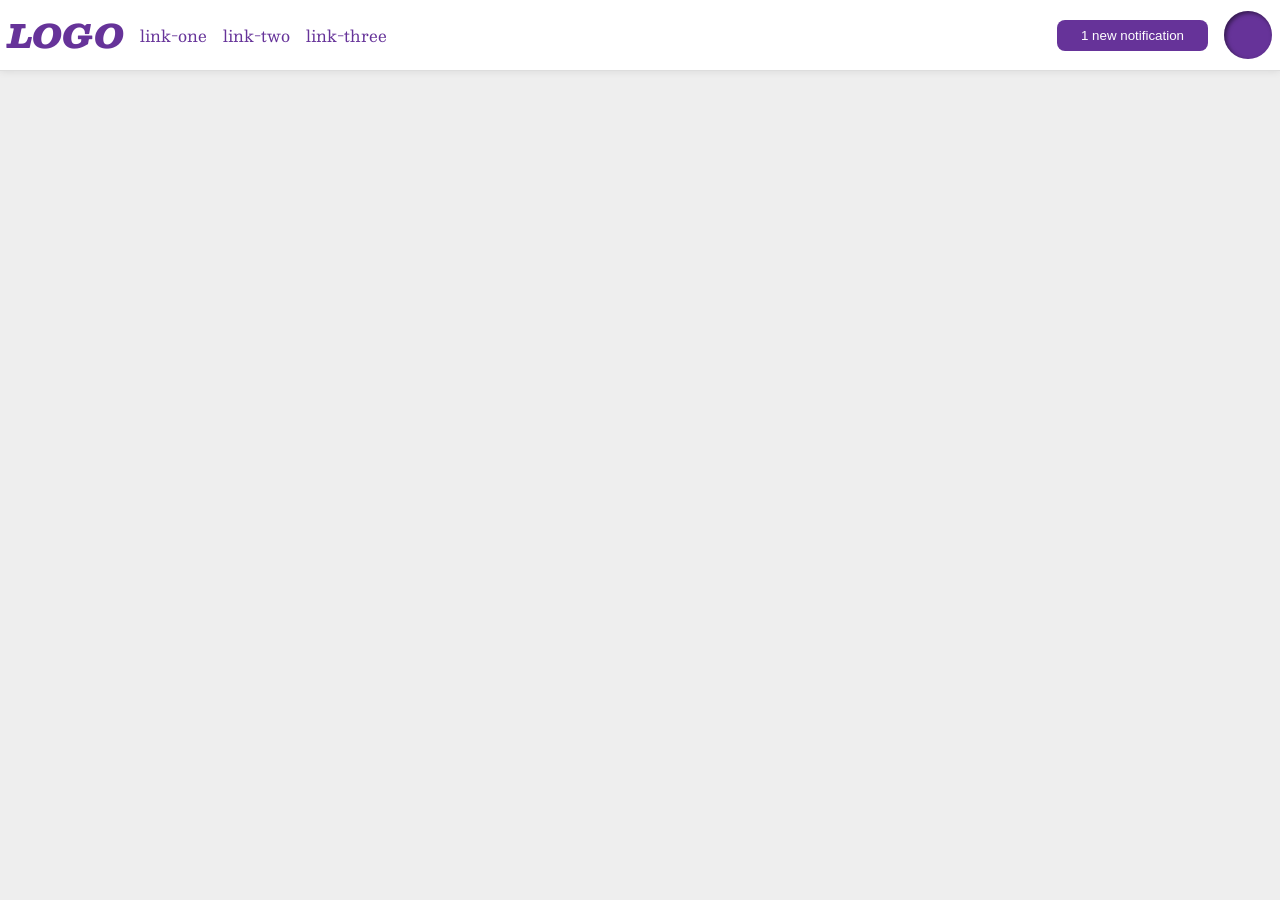
<file: foundations/flex/03-flex-header-2/index.html>
<!DOCTYPE html>
<html lang="en">
  <head>
    <meta charset="UTF-8">
    <meta http-equiv="X-UA-Compatible" content="IE=edge">
    <meta name="viewport" content="width=device-width, initial-scale=1.0">
    <title>Flex Header 2</title>
    <link rel="stylesheet" href="style.css">
  </head>
  <body>
    <div class="header">
      <div class="header-left-side">
        <div class="logo">
          LOGO
        </div>
        <ul class="links">
          <li><a href="https://google.com">link-one</a></li>
          <li><a href="https://google.com">link-two</a></li>
          <li><a href="https://google.com">link-three</a></li>
        </ul>
      </div>
      <div class="header-right-side">
        <button class="notifications">
          1 new notification
        </button>
        <div class="profile-image"></div>
      </div>
    </div>
  </body>
</html>
</file>
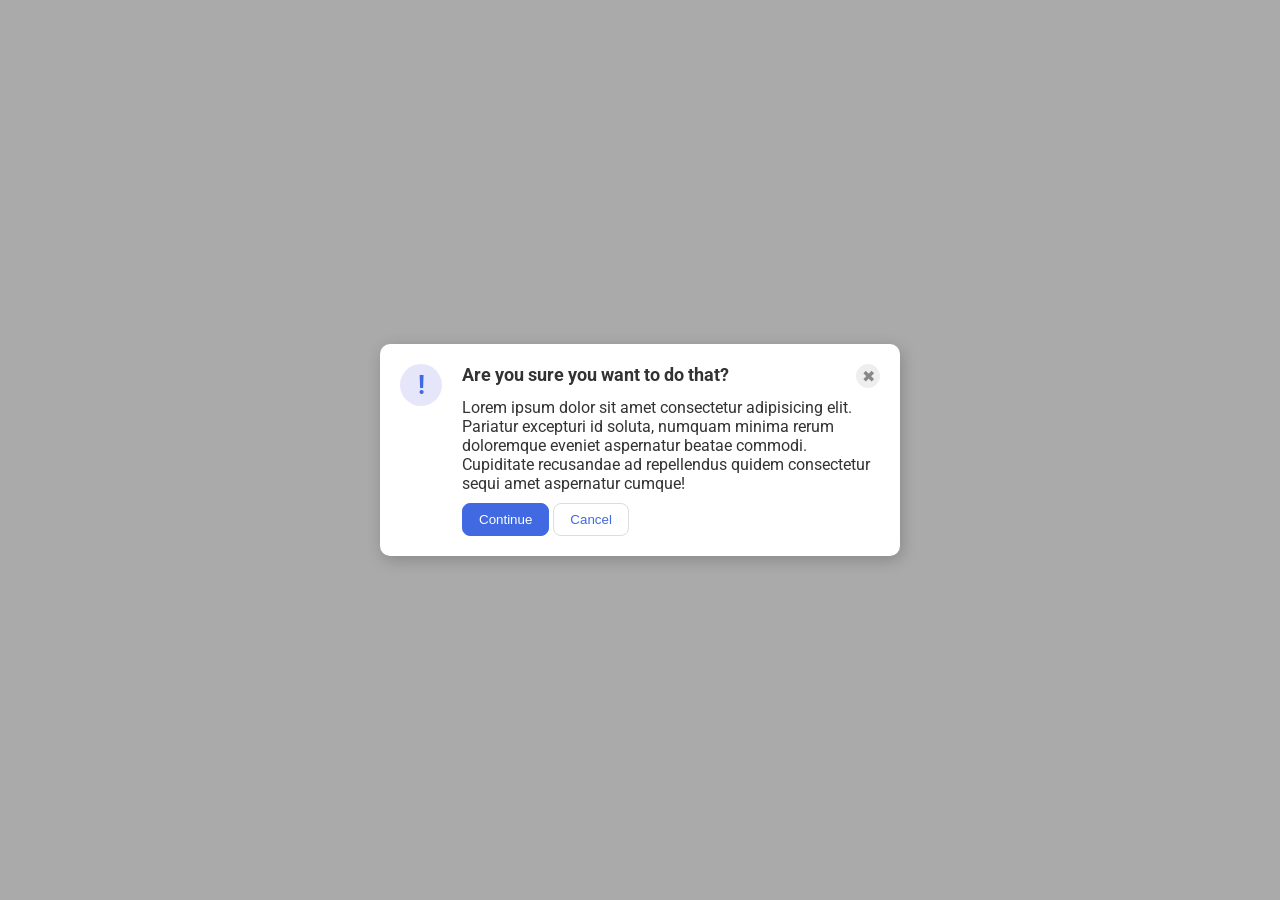
<file: foundations/flex/05-flex-modal/index.html>
<!DOCTYPE html>
<html lang="en">
  <head>
    <meta charset="UTF-8">
    <meta http-equiv="X-UA-Compatible" content="IE=edge">
    <meta name="viewport" content="width=device-width, initial-scale=1.0">
    <link rel="stylesheet" href="style.css">
    <title>Modal</title>
  </head>
  <body>
    <div class="modal">
      <div class="icon">!</div>
      <div class="not-icon">
        <div class="header-flex-group">
          <div class="header">Are you sure you want to do that?</div>
          <button class="close-button">✖</button>
        </div>
        <div class="text">Lorem ipsum dolor sit amet consectetur adipisicing elit. Pariatur excepturi id soluta, numquam minima rerum doloremque eveniet aspernatur beatae commodi. Cupiditate recusandae ad repellendus quidem consectetur sequi amet aspernatur cumque!</div>
        <div>
          <button class="continue">Continue</button>
          <button class="cancel">Cancel</button>
        </div>
      </div>
    </div>
  </body>
</html>
</file>
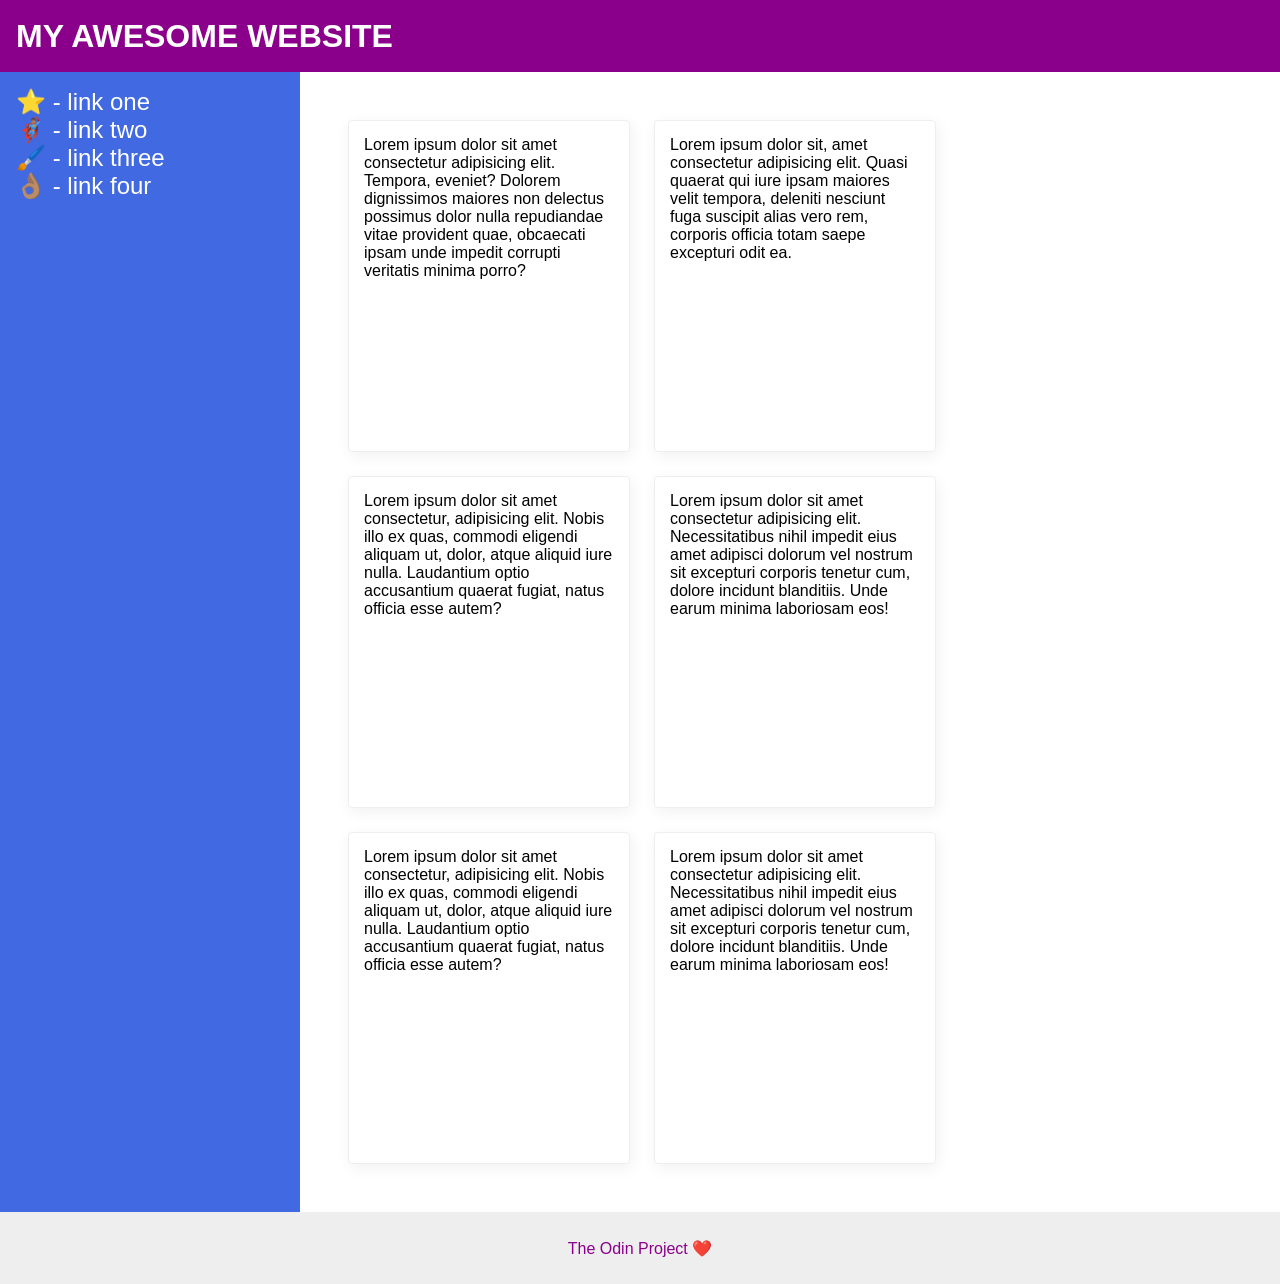
<file: foundations/flex/07-flex-layout-2/index.html>
<!DOCTYPE html>
<html lang="en">
  <head>
    <meta charset="UTF-8">
    <meta http-equiv="X-UA-Compatible" content="IE=edge">
    <meta name="viewport" content="width=device-width, initial-scale=1.0">
    <title>The Holy Grail</title>
    <link rel="stylesheet" href="style.css">
  </head>
  <body>
    <div class="header">
      MY AWESOME WEBSITE
    </div>
    <div class="content">
      <div class="sidebar">
        <ul>
          <li><a href="#">⭐ - link one</a></li>
          <li><a href="#">🦸🏽‍♂️ - link two</a></li>
          <li><a href="#">🖌️ - link three</a></li>
          <li><a href="#">👌🏽 - link four</a></li>
        </ul>
      </div>
  
      <div class="cards">
        <div class="card">Lorem ipsum dolor sit amet consectetur adipisicing elit. Tempora, eveniet? Dolorem dignissimos maiores non delectus possimus dolor nulla repudiandae vitae provident quae, obcaecati ipsam unde impedit corrupti veritatis minima porro?</div>
        <div class="card">Lorem ipsum dolor sit, amet consectetur adipisicing elit. Quasi quaerat qui iure ipsam maiores velit tempora, deleniti nesciunt fuga suscipit alias vero rem, corporis officia totam saepe excepturi odit ea.</div>
        <div class="card">Lorem ipsum dolor sit amet consectetur, adipisicing elit. Nobis illo ex quas, commodi eligendi aliquam ut, dolor, atque aliquid iure nulla. Laudantium optio accusantium quaerat fugiat, natus officia esse autem?</div>
        <div class="card">Lorem ipsum dolor sit amet consectetur adipisicing elit. Necessitatibus nihil impedit eius amet adipisci dolorum vel nostrum sit excepturi corporis tenetur cum, dolore incidunt blanditiis. Unde earum minima laboriosam eos!</div>
        <div class="card">Lorem ipsum dolor sit amet consectetur, adipisicing elit. Nobis illo ex quas, commodi eligendi aliquam ut, dolor, atque aliquid iure nulla. Laudantium optio accusantium quaerat fugiat, natus officia esse autem?</div>
        <div class="card">Lorem ipsum dolor sit amet consectetur adipisicing elit. Necessitatibus nihil impedit eius amet adipisci dolorum vel nostrum sit excepturi corporis tenetur cum, dolore incidunt blanditiis. Unde earum minima laboriosam eos!</div>
      </div>
    </div>
    
    <div class="footer">
      The Odin Project ❤️
    </div>
  </body>
</html>
</file>
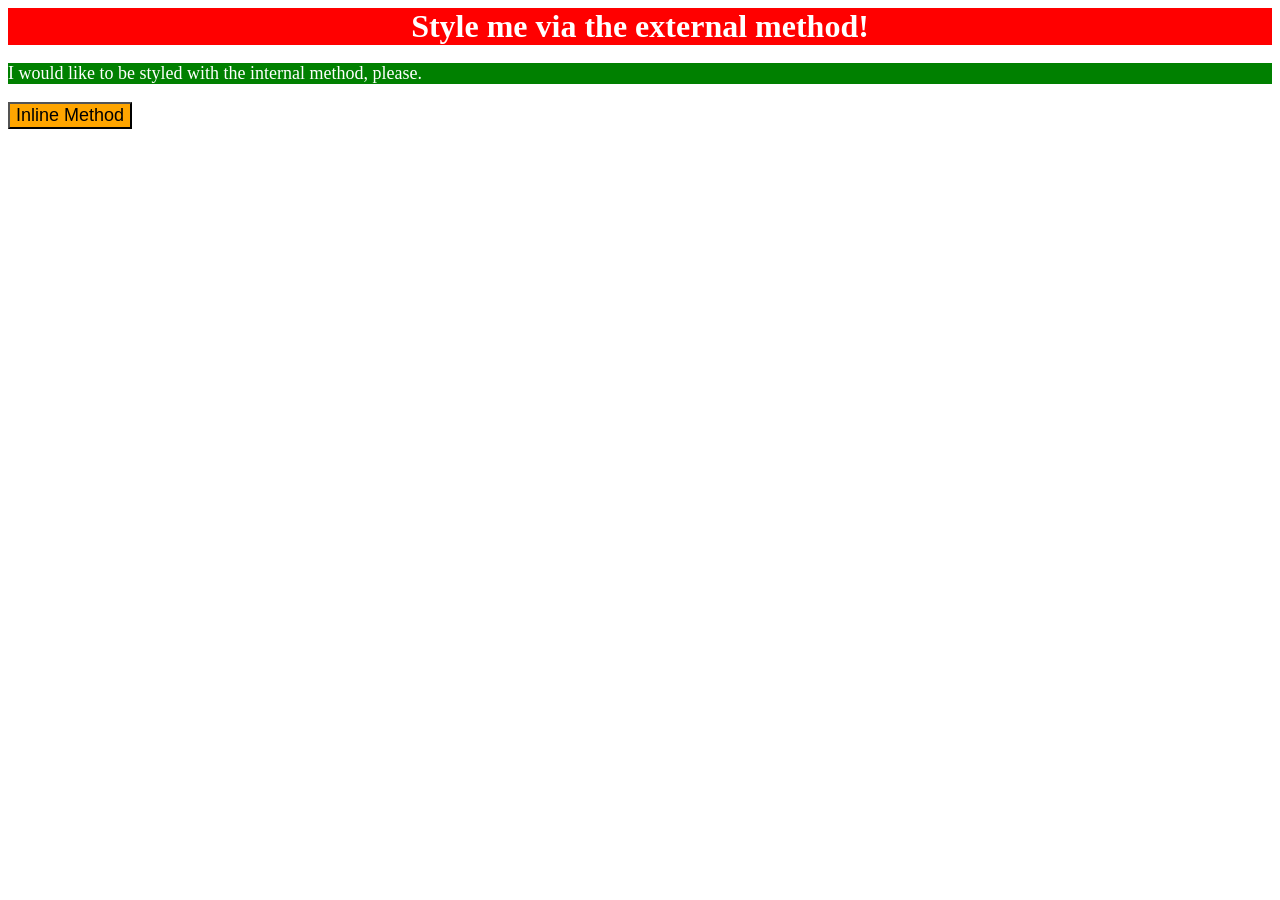
<file: foundations/intro-to-css/01-css-methods/index.html>
<!DOCTYPE html>
<html lang="en">
  <head>
    <meta charset="UTF-8">
    <meta http-equiv="X-UA-Compatible" content="IE=edge">
    <meta name="viewport" content="width=device-width, initial-scale=1.0">
    <style>p {
      background-color: green;
      color: white;
      font-size: 18px;
    }</style>
    <link rel="stylesheet" href="./style.css">
    <title>Methods for Adding CSS</title>
  </head>
  <body>
    <div>Style me via the external method!</div>
    <p>I would like to be styled with the internal method, please.</p>
    <button style="background-color: orange; font-size: 18px;">Inline Method</button>
  </body>
</html>
</file>
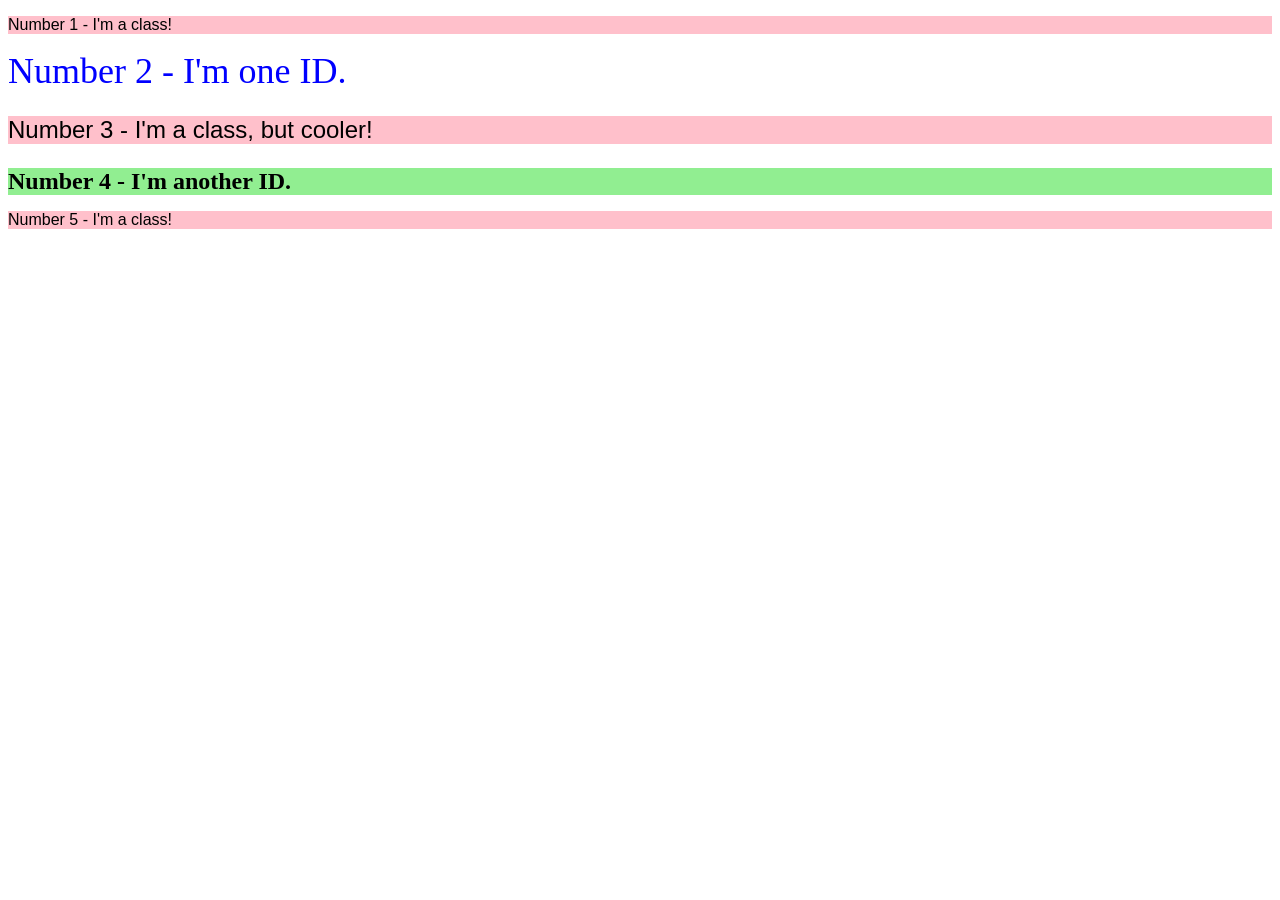
<file: foundations/intro-to-css/02-class-id-selectors/index.html>
<!DOCTYPE html>
<html lang="en">
  <head>
    <meta charset="UTF-8">
    <meta http-equiv="X-UA-Compatible" content="IE=edge">
    <meta name="viewport" content="width=device-width, initial-scale=1.0">
    <title>Class and ID Selectors</title>
    <link rel="stylesheet" href="style.css">
  </head>
  <body>
    <p class="odd">Number 1 - I'm a class!</p>
    <div id="num-2">Number 2 - I'm one ID.</div>
    <p class="odd three">Number 3 - I'm a class, but cooler!</p>
    <div id="num-4">Number 4 - I'm another ID.</div>
    <p class="odd">Number 5 - I'm a class!</p>
  </body>
</html>
</file>
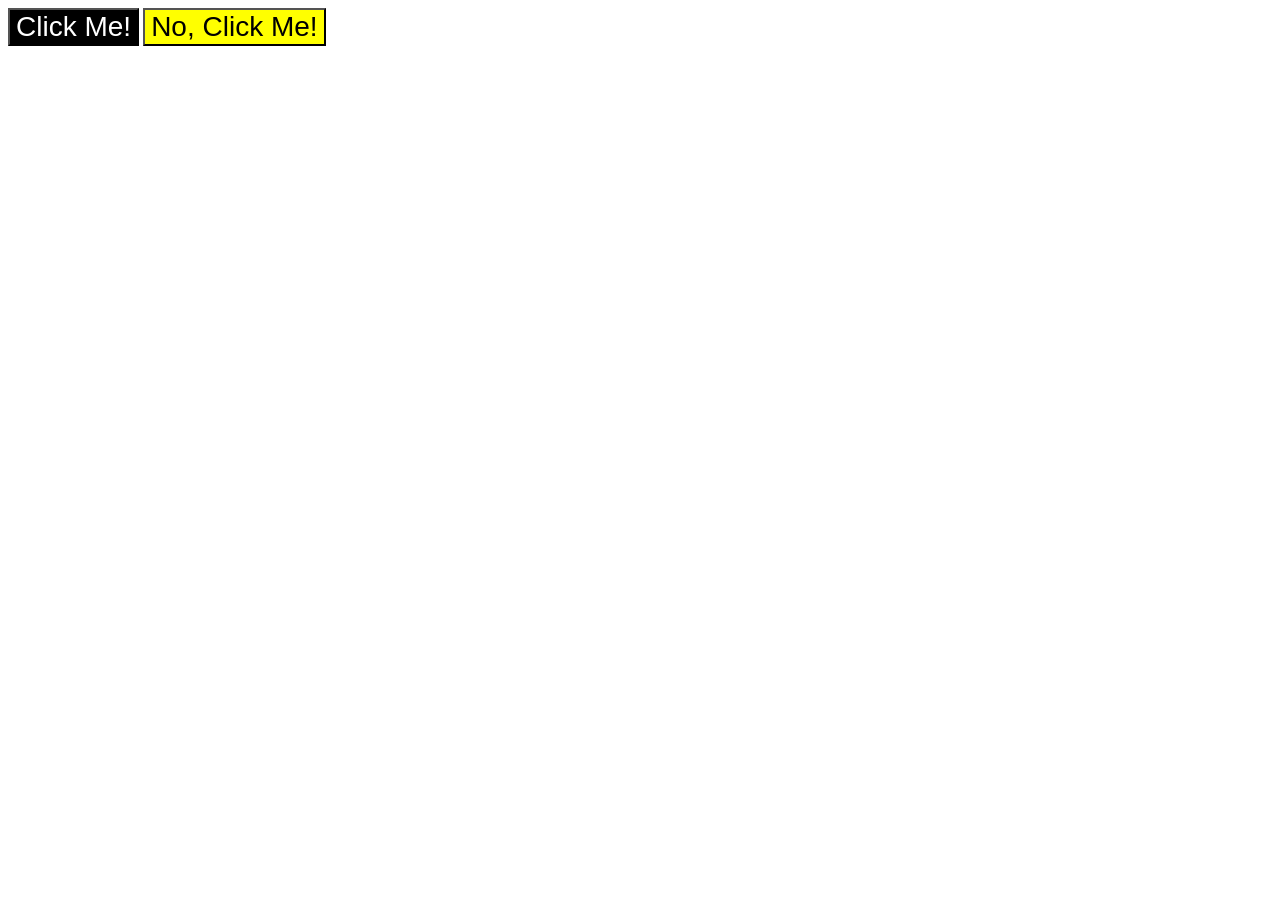
<file: foundations/intro-to-css/03-grouping-selectors/index.html>
<!DOCTYPE html>
<html lang="en">
  <head>
    <meta charset="UTF-8">
    <meta http-equiv="X-UA-Compatible" content="IE=edge">
    <meta name="viewport" content="width=device-width, initial-scale=1.0">
    <title>Grouping Selectors</title>
    <link rel="stylesheet" href="style.css">
  </head>
  <body>
    <button class="one">Click Me!</button>
    <button class="two">No, Click Me!</button>
  </body>
</html>
</file>
<file: foundations/flex/03-flex-header-2/style.css>
/* this is some magical font-importing.  
you'll learn about it later. */
@import url('https://fonts.googleapis.com/css2?family=Besley:ital,wght@0,400;1,900&display=swap');

body {
  margin: 0;
  background: #eee;
  font-family: Besley, serif;
}

.header {
  background: white;
  border-bottom: 1px solid #ddd;
  box-shadow: 0 0 8px rgba(0,0,0,.1);
  display: flex;
  justify-content: space-between;
  padding: 8px;
}

.header div {
  display: flex;
  align-items: center;
  gap: 16px;
}
.profile-image {
  background: rebeccapurple;
  box-shadow: inset 2px 2px 4px rgba(0,0,0,.5);
  border-radius: 50%;
  width: 48px;
  height: 48px;
}

.logo {
  color: rebeccapurple;
  font-size: 32px;
  font-weight: 900;
  font-style: italic;
}

.links {
  display: flex;
  gap: 16px;
}

button {
  border: none;
  border-radius: 8px;
  background: rebeccapurple;
  color: white;
  padding: 8px 24px;
}

a {
  /* this removes the line under our links */
  text-decoration: none;
  color: rebeccapurple;
}

ul {
  list-style-type: none;
  margin: 0%;
  padding: 0%;
}
</file>
<file: foundations/flex/05-flex-modal/style.css>
@import url('https://fonts.googleapis.com/css2?family=Roboto:wght@400;700&display=swap');

html, body {
  height: 100%;
}

body {
  font-family: Roboto, sans-serif;
  margin: 0;
  background: #aaa;
  color: #333;
  /* I'll give you this one for free lol */
  display: flex;
  align-items: center;
  justify-content: center;
}

.modal {
  background: white;
  width: 480px;
  border-radius: 10px;
  box-shadow: 2px 4px 16px rgba(0,0,0,.2);
  display: flex;
  gap: 20px;
  padding: 20px;
}

.icon {
  color: royalblue;
  font-size: 26px;
  font-weight: 700;
  background: lavender;
  width: 42px;
  height: 42px;
  border-radius: 50%;
  display: flex;
  align-items: center;
  justify-content: center;
  flex-shrink: 0;
}

.not-icon {
  display: flex;
  flex-direction: column;
  justify-content: space-around;
  gap: 10px;
}

.header-flex-group {
  display: flex;
  justify-content: space-between;
}

.header {
  font-weight: bold;
  font-size: large;
}

.close-button {
  background: #eee;
  border-radius: 50%;
  color: #888;
  font-weight: 400;
  font-size: 16px;
  height: 24px;
  width: 24px;
  display: flex;
  align-items: center;
  justify-content: center;
  border: 1px solid #eee;
  padding: 0;
}

button {
  cursor: pointer;
  padding: 8px 16px;
  border-radius: 8px;
}

button.continue {
  background: royalblue;
  border: 1px solid royalblue;
  color: white;
}

button.cancel {
  background: white;
  border: 1px solid #ddd;
  color: royalblue;
}
</file>
<file: foundations/flex/07-flex-layout-2/style.css>
body {
  font-family: -apple-system, BlinkMacSystemFont, 'Segoe UI', Roboto, Oxygen, Ubuntu, Cantarell, 'Open Sans', 'Helvetica Neue', sans-serif;
  margin: 0;
  min-height: 100vh;
  display: flex;
  flex-direction: column;
  justify-content: space-between;
}

.content {
  flex: 1;
  display: flex;
}

.header {
  height: 72px;
  background: darkmagenta;
  color: white;
  font-size: 32px;
  font-weight: 900;
  display: flex;
  align-items: center;
  padding-left: 16px;
}

.footer {
  height: 72px;
  background: #eee;
  color: darkmagenta;
  display: flex;
  justify-content: center;
  align-items: center;
}

.sidebar {
  width: 300px;
  padding: 16px;
  background: royalblue;
  box-sizing: border-box;
  flex-shrink: 0;
}

.cards {
  display: flex;
  flex-wrap: wrap;
  padding: 48px;
  gap: 24px;
}

.card {
  border: 1px solid #eee;
  box-shadow: 2px 4px 16px rgba(0,0,0,.06);
  border-radius: 4px;
  width: 250px;
  height: 300px;
  padding: 15px;
}

ul {
  list-style: none;
  margin: 0;
  padding: 0;
}

a {
  font-size: 24px;
  text-decoration: none;
  color: white;
}
</file>
<file: foundations/intro-to-css/01-css-methods/style.css>
div {
    background-color: red;
    color: white;
    font-size: 32px;
    text-align: center;
    font-weight: bold;
}
</file>
<file: foundations/intro-to-css/02-class-id-selectors/style.css>
/* Add CSS Styling */
.odd {
    font-family: Verdana, 'Deja Vu Sans', sans-serif;
    background-color: rgb(255, 192, 203);
}

#num-2 {
    color: #0000ff;
    font-size: 36px;
}

.odd.three {
    font-size: 24px;
}

#num-4 {
    background-color: hsl(120, 73%, 75%);
    font-size: 24px;
    font-weight: bold;
}
</file>
<file: foundations/intro-to-css/03-grouping-selectors/style.css>
/* Add CSS Styling */
.one, .two {
    font-size: 28px;
    font-family: Helvetica, 'Times New Roman', sans-serif;
}

.one {
    background-color: black;
    color: white;
}

.two {
    background-color: yellow;
}
</file>
